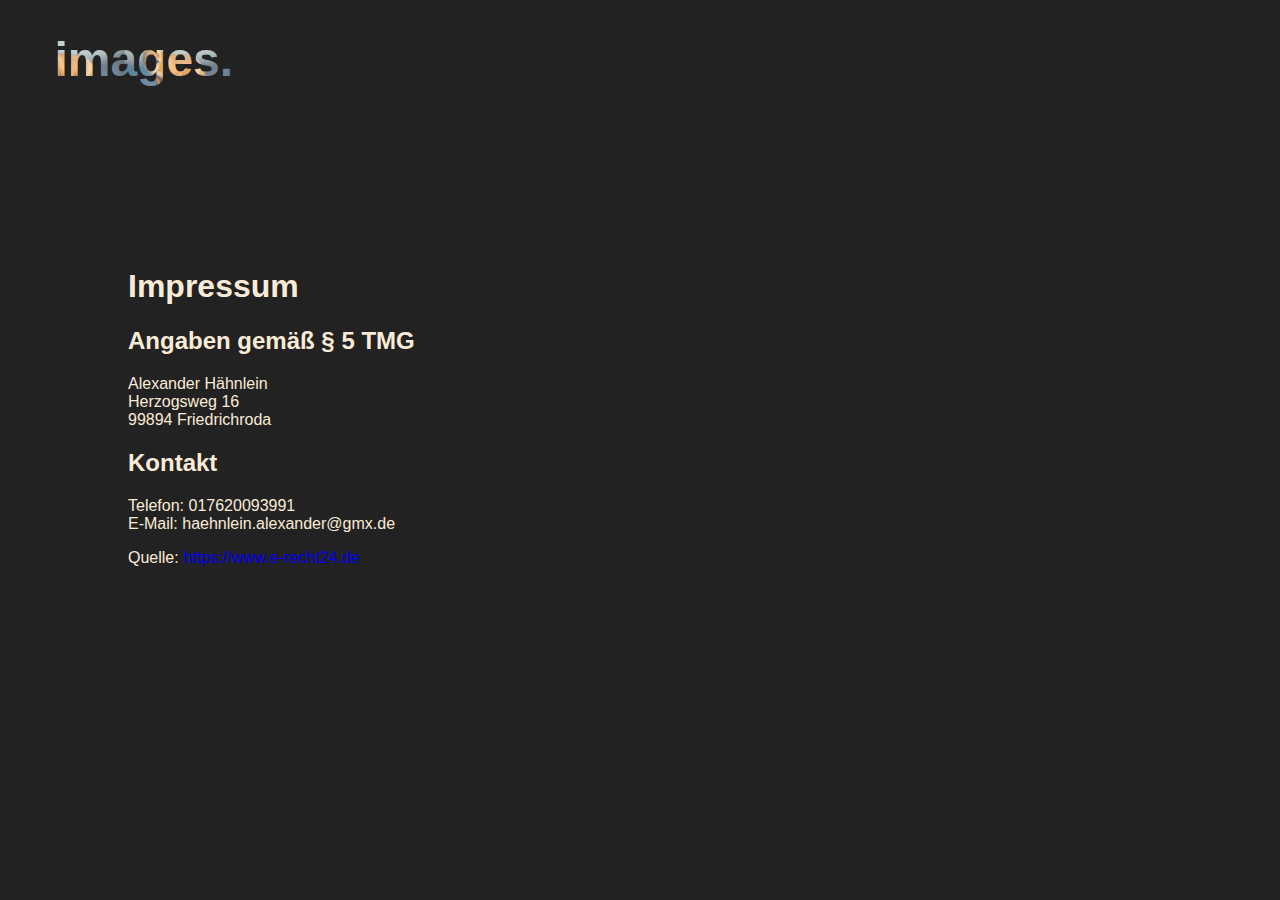
<file: impressum.html>
<!DOCTYPE html>
<html lang="en">
   <head>
      <meta charset="UTF-8" />
      <meta name="viewport" content="width=device-width, initial-scale=1.0" />
      <title>images</title>
      <link rel="stylesheet" href="style.css" />
      <link rel="shortcut icon" href="./src/img/fav.png" type="image/x-icon" />
   </head>
   <style>
      a {
         text-decoration: none;
         transition: 50ms ease-in;
         &:hover {
            transform: scale(102%);
         }
      }
      .wrapper {
         padding: 10%;
      }
   </style>
   <body>
      <header>
         <a href="./index.html"><h1>images.</h1></a>
      </header>
      <div class="wrapper">
         <h1>Impressum</h1>

         <h2>Angaben gem&auml;&szlig; &sect; 5 TMG</h2>
         <p>
            Alexander H&auml;hnlein<br />
            Herzogsweg 16<br />
            99894 Friedrichroda
         </p>

         <h2>Kontakt</h2>
         <p>
            Telefon: 017620093991<br />
            E-Mail: haehnlein.alexander@gmx.de
         </p>

         <p>Quelle: <a href="https://www.e-recht24.de">https://www.e-recht24.de</a></p>
      </div>
   </body>
</html>
</file>
<file: style.css>
* {
   scroll-behavior: smooth;
}

body {
   margin: 0;
   box-sizing: border-box;
   background-color: #222;
   color: antiquewhite;
   font-family: sans-serif;
}
.header-link-container-mobile {
   display: none;
}
header {
   display: flex;
   align-items: center;
   justify-content: space-between;
   padding: 2rem 1rem;
   h1 {
      margin: 0;
      padding-left: 3vw;
      font-size: 3rem;
      background-image: url("./src/img/animals/animal10.jpg");
      -webkit-background-clip: text;
      -webkit-text-fill-color: rgba(255, 255, 255, 0.384);
      background-size: 50%;
      user-select: none;
      z-index: 2;
      position: relative;
   }
   .header-link-container {
      display: flex;
      padding-right: 3vw;
      gap: 2rem;
      font-size: 2rem;

      a {
         transition: all 100ms ease-in;
         background-image: url("./src/img/animals/animal9.jpg");
         -webkit-background-clip: text;
         -webkit-text-fill-color: rgba(255, 255, 255, 0.753);
         background-size: 50%;
         &:hover {
            transform: scale(99%);
            background-image: url("./src/img/animals/animal9.jpg");
            -webkit-background-clip: text;
            -webkit-text-fill-color: rgba(255, 255, 255, 0.514);
            background-size: 50%;
            cursor: pointer;
         }
      }
      .active-link {
         border: 2px solid rgba(255, 255, 255, 0.322);
         padding: 8px;
         margin: -10px;
         background-image: url("./src/img/animals/animal9.jpg");
         -webkit-background-clip: text;
         -webkit-text-fill-color: rgba(255, 255, 255, 0.384);
         background-size: 50%;
         &:hover {
            transform: scale(100%);
            background-image: url("./src/img/animals/animal9.jpg");
            -webkit-background-clip: text;
            -webkit-text-fill-color: rgba(255, 255, 255, 0.384);
            background-size: 50%;
            cursor: default;
         }
      }
   }
}

.img-container {
   margin: 1rem 3vw 0 3vw;
   padding-bottom: 3rem;
   display: flex;
   flex-wrap: wrap;
   gap: 0.8rem;

   img {
      height: 40vh;
      flex: 1;
      object-fit: cover;
      object-position: center;
      transition: all 100ms ease-in;
      user-select: none;
      &:hover {
         filter: brightness(1.1);
         transform: scale(103%);
         cursor: pointer;
      }
   }
}

.full-size-img-container {
   height: 100vh;
   width: 100%;
   background-color: black;
   position: sticky;
   top: 0;
   bottom: 0;
   left: 0;
   right: 0;
   z-index: 999;
   display: flex;
   justify-content: center;
   align-items: center;
   img {
      width: 50vw;
      height: 100%;
      object-fit: cover;

      z-index: 1001;
      user-select: none;
   }
}

.full-size-btn-container {
   height: 100vh;
   width: 100%;
   background-color: transparent;
   position: absolute;
   top: 0;
   bottom: 0;
   left: 0;
   right: 0;
   z-index: 1000;
   .x-btn {
      font-size: 8rem;
      position: absolute;
      left: 3%;
      top: 3%;
      user-select: none;
   }
   .arrow {
      font-size: 8rem;
      position: absolute;
      user-select: none;
   }

   .left-arrow {
      bottom: 50%;
      left: 3%;
   }

   .right-arrow {
      bottom: 50%;
      right: 3%;
   }

   .btn-hover {
      transition: all 100ms ease-in;

      &:hover {
         cursor: pointer;
         color: white;
         transform: scale(96%);
      }
   }

   .play-btn {
      position: absolute;
      font-size: 11rem;
      top: 2%;
      right: 2%;
      user-select: none;
      &:hover {
         cursor: pointer;
         color: white;
         transform: scale(96%);
      }
   }
}

.slide-show-img-container {
   height: 100vh;
   width: 100%;
   background-color: black;
   position: sticky;
   top: 0;
   bottom: 0;
   left: 0;
   right: 0;
   z-index: 999;
   display: flex;
   justify-content: center;
   align-items: center;

   .stop-btn {
      position: absolute;
      font-size: 4rem;
      top: 2%;
      left: 2%;
      user-select: none;
      z-index: 1002;
      &:hover {
         cursor: pointer;
         color: white;
         transform: scale(96%);
      }
   }

   img {
      width: fit-content;
      height: 100vh;
      object-fit: cover;
      z-index: 1001;
      user-select: none;
   }
}

@media (max-width: 1240px) {
   .full-size-img-container {
      img {
         width: 100%;
         height: 70%;
      }
   }

   .full-size-btn-container {
      z-index: 2000;
      .x-btn {
         font-size: 7rem;
         left: 5%;
         top: -1.5%;
      }

      .left-arrow {
         bottom: -1%;
         left: 30%;
      }

      .right-arrow {
         bottom: -1%;
         right: 30%;
      }

      .play-btn {
         font-size: 8rem;
         top: -3%;
         left: unset;
         right: 5%;
      }
   }

   .slide-show-img-container {
      img {
         width: 100%;
         height: 90vh;
      }
   }
}

@media (max-width: 630px) {
   .header-link-container-mobile {
      display: inline;
   }
   .burger-menu {
      display: flex;
      gap: 8px;
      flex-direction: column;
      margin-right: 2rem;
      transition: all 100ms ease-in;
      .burger-menu-lines {
         display: flex;
         flex-direction: column;
         gap: 8px;
         user-select: none;
         &:hover {
            color: white;
            cursor: pointer;
            gap: 10px;
         }
         span {
            width: 40px;
            height: 5px;
            background-color: whitesmoke;
         }
      }
   }

   .slide-show-img-container {
      .stop-btn {
         display: none;
      }
   }
   .close-mobile-nav-dropdown {
      font-size: 4rem;
      user-select: none;
      margin-right: 2rem;
      z-index: 2000;
      position: relative;
      &:hover {
         color: white;
         cursor: pointer;
      }
   }

   .mobile-links-container {
      background-color: #222;
      opacity: 0.96;
      height: 100vh;
      width: 100%;
      padding-top: 20%;
      align-items: center;
      gap: 10%;
      font-size: 4rem;
      display: flex;
      flex-direction: column;
      position: absolute;
      top: 13%;
      left: 0;
      right: 0;
      bottom: 0;

      a {
         text-decoration: underline;
         user-select: none;
         &:hover {
            color: white;
            cursor: pointer;
         }
      }
   }

   .full-size-img-container {
      img {
         width: 100%;
         height: 60%;
      }
   }

   .img-container {
      img {
         width: 80vw;
         height: auto;
      }
   }

   header {
      .header-link-container {
         display: none;
      }
   }

   .full-size-btn-container {
      .left-arrow {
         left: 15%;
      }
      .right-arrow {
         right: 15%;
      }
   }
}

.d-none {
   display: none !important;
}
</file>
